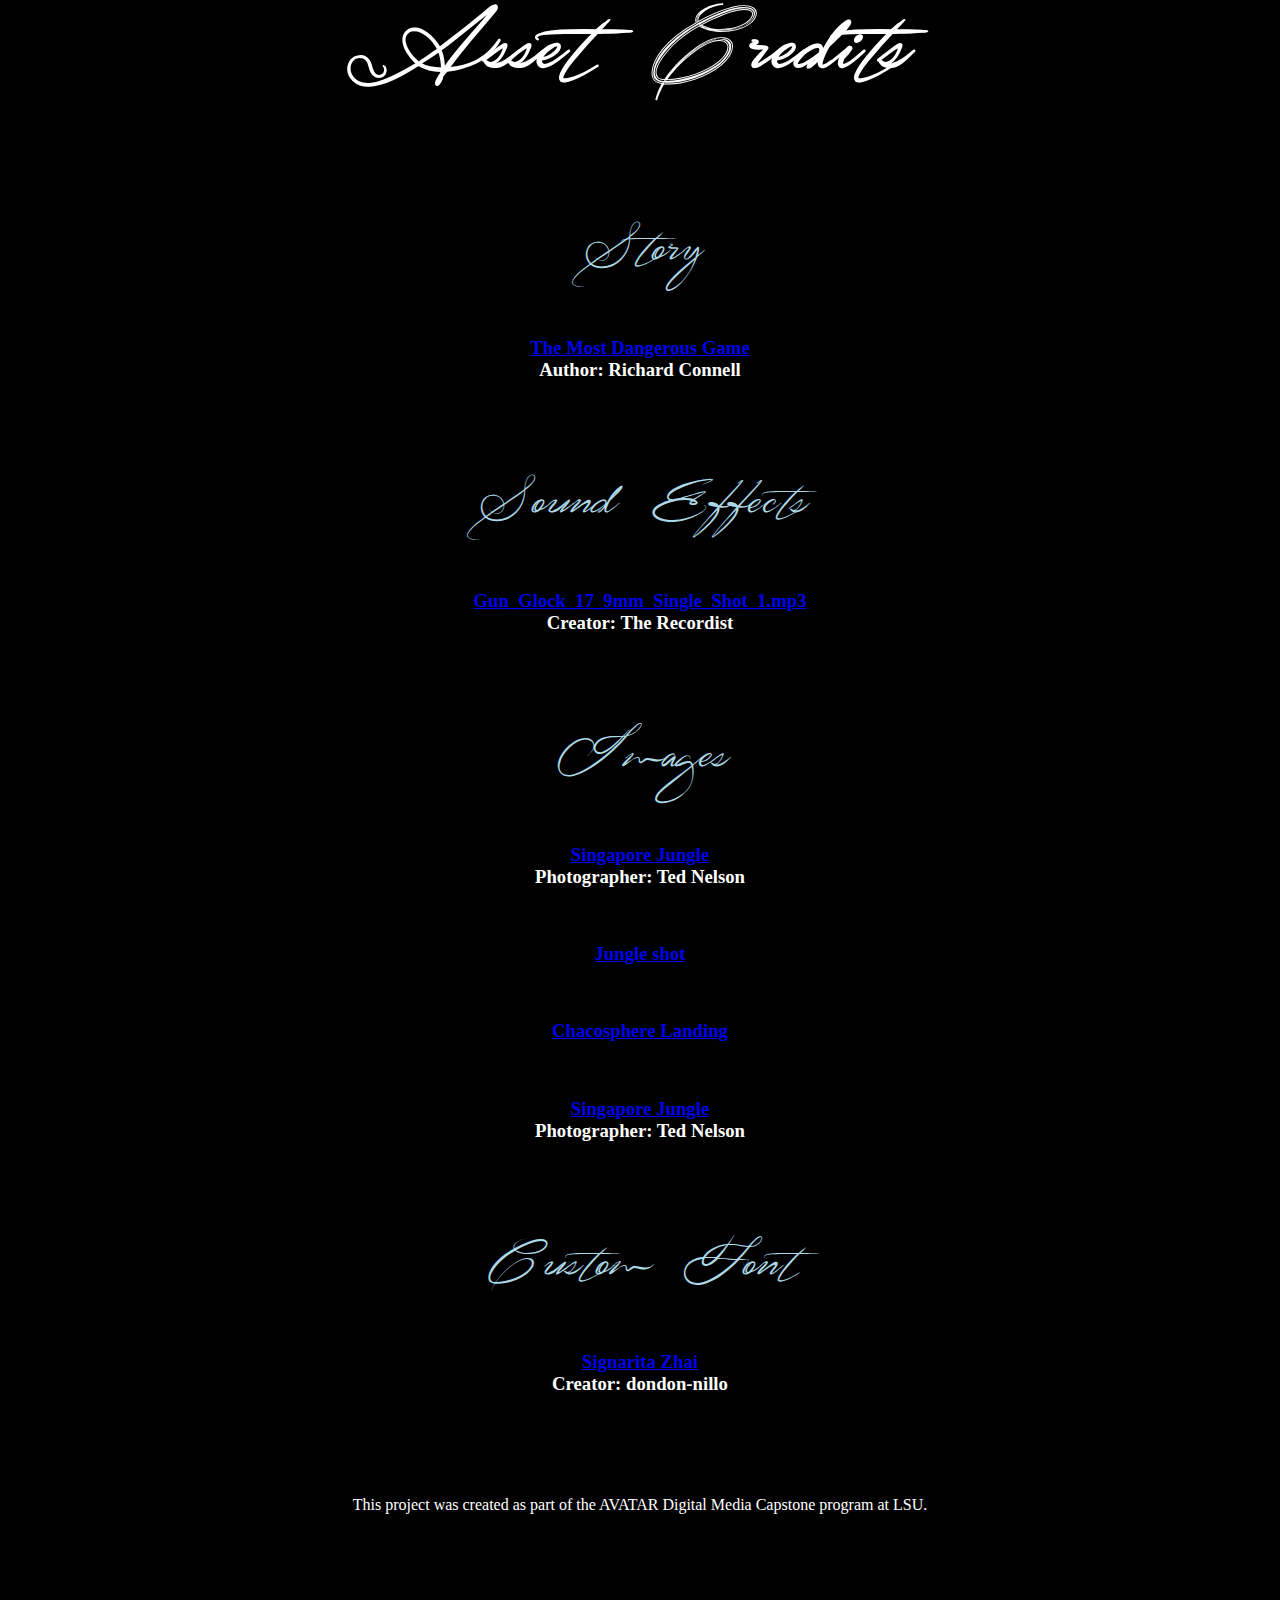
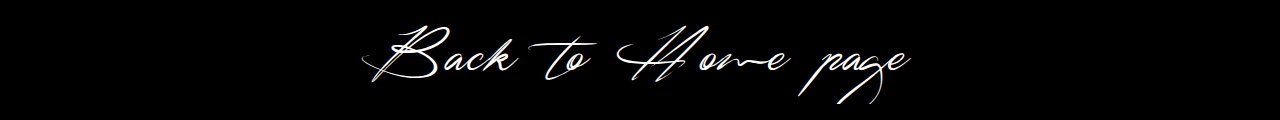
<file: CreditsHTML.html>
<html>
	<title>
		The Most Dangerous Game
	</title>
	
	<head>
		<link rel="stylesheet" type="text/css" href="resources/css/CreditsCSS.css">
	</head>
	
	<body>
		<h1 style="margin: auto auto; display: block" id="creditsHeader">
			Asset Credits
		</h1>
		

		<table width="100%" cellpadding ="0" cellspacing="10" border="0">
			<tr>
				<td width="50%" valign="top">

					<div class="assetType">
						Story
					</div>

					<h3>
						<a href="http://archive.org/stream/TheMostDangerousGame_129/danger.txt">The Most Dangerous Game</a> <br>
						Author: Richard Connell
					</h3>

					<br><br><br><br>
					<div class="assetType">
						Sound Effects
					</div>

					<h3>
						<a href="https://therecordist.com/free-sfx/">Gun_Glock_17_9mm_Single_Shot_1.mp3</a> <br>
						Creator: The Recordist
					</h3>

					<br><br><br><br>
					<div class="assetType">
						Images
					</div>

					<h3>
						<a href="http://travelingted.com/2012/03/13/hiking-swamps-and-jungles-in-singapore/">Singapore Jungle</a> <br>
						Photographer: Ted Nelson
					</h3>

					<br>
					<h3>
						<a href="http://trailinghusband.net/tag/monkeys/">Jungle shot</a> <br>
					</h3>

					<br>
					<h3>
						<a href="http://www.chacos.com/US/en/Chacosphere-Landing">Chacosphere Landing</a> <br>
					</h3>

					<br>
					<h3>
						<a href="http://travelingted.com/2012/03/13/hiking-swamps-and-jungles-in-singapore/">Singapore Jungle</a> <br>
						Photographer: Ted Nelson
					</h3>

					
					<br><br><br><br>
					<div class="assetType">
						Custom Font
					</div>


					<h3>
						<a href="http://www.dafont.com/signarita-zhai.font">Signarita Zhai</a> <br>
						Creator: dondon-nillo
					</h3>

					<br>

					<br>

				</td>
			</tr>
		</table>
		<br><br>
		<div id="project">
			This project was created as part of the AVATAR Digital Media Capstone program at LSU. <br> <br>
		</div>

		<br><br><br><br>
		<form action="./HomePageHTML.html">
            <input style="margin: 0 auto; display: block" type="submit" value="Back to Home page">
        </form>
	</body>
	
</html>
</file>
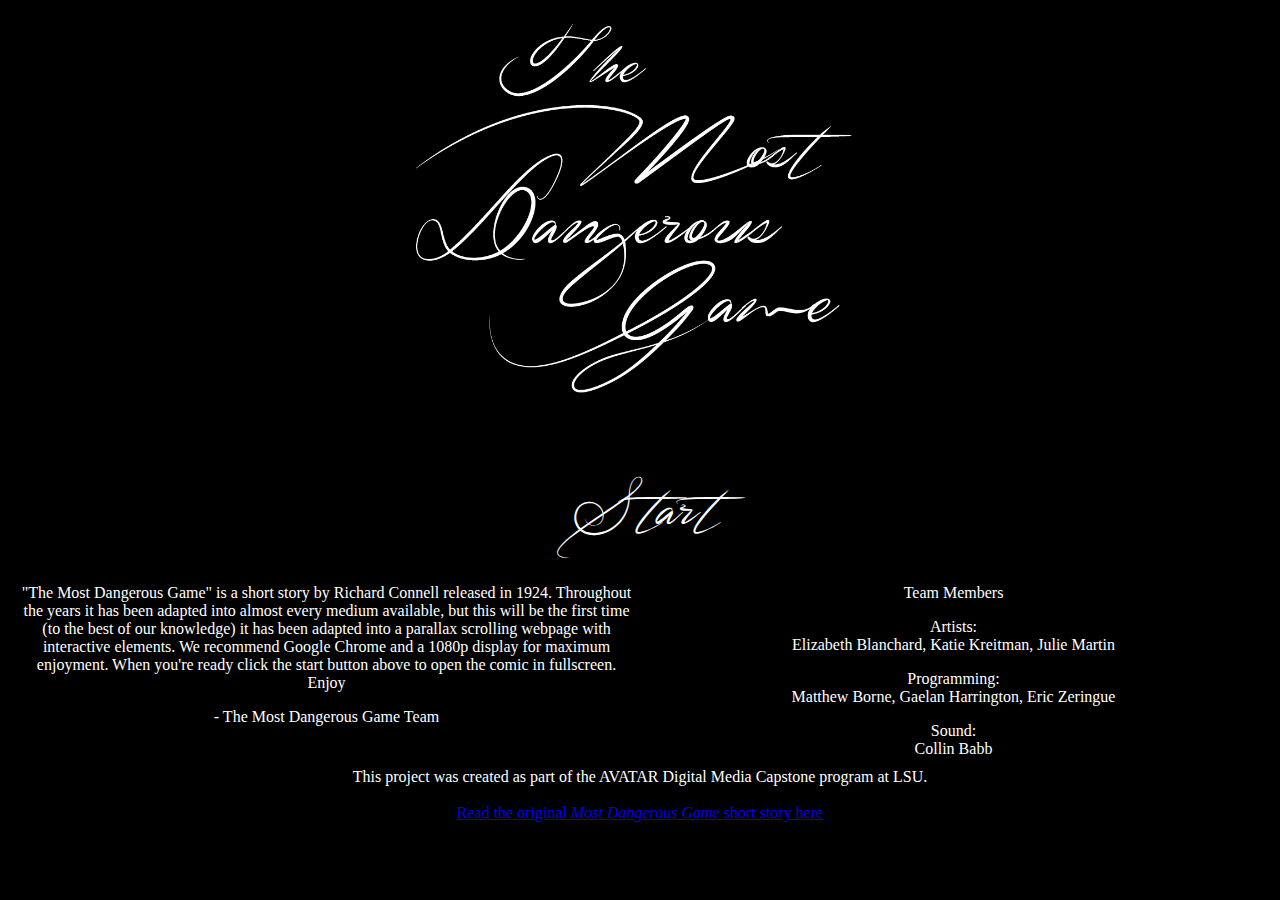
<file: HomePageHTML.html>
<html>
	<title>
		The Most Dangerous Game
	</title>
	
	<head>
		<link rel="stylesheet" type="text/css" href="resources/css/HomePageCSS.css">
	</head>
	
	<body>
		<div id="logo">
			<img id="logo" src="./resources/img/home/logo.png"> 
		</div>

		<div style="height:50px">
		</div>
		
		<form action="./Chapter1HTML.html">
            <input style="margin: 0 auto; display: block" type="submit" value="Start">
        </form>

		<table width="100%" cellpadding ="0" cellspacing="10" border="0">
			<tr>
				<td width="50%" valign="top">
					"The Most Dangerous Game" is a short story by Richard Connell released in 1924. Throughout the years it has been adapted into almost every medium available, but this will be the first time (to the best of our knowledge) it has been adapted into a parallax scrolling webpage with interactive elements. We recommend Google Chrome and a 1080p display for maximum enjoyment. When you're ready click the start button above to open the comic in fullscreen. Enjoy<p> - The Most Dangerous Game Team

					<p>
				</td>
				<td width="50%" valign="top">
					Team Members<p>
					Artists:<br>
					Elizabeth Blanchard, Katie Kreitman, Julie Martin<p>
					Programming:<br>
					Matthew Borne, Gaelan Harrington, Eric Zeringue<p>
					Sound:<br>
					Collin Babb
				</td>
			</tr>
		</table>
		<div id="project">
			This project was created as part of the AVATAR Digital Media Capstone program at LSU. <br> <br>
			<a href="http://archive.org/stream/TheMostDangerousGame_129/danger.txt"> Read the original <em> Most Dangerous Game </em> short story here </a>
		</div>
	</body>
	
</html>
</file>
<file: resources/css/CreditsCSS.css>
body{
	background-color: black;
	color: white;
	text-align:center;
}

@font-face {
    font-family: myFirstFont;
    src: url('signaritazhairhianne.ttf');
}

input[type=submit] {
    background-color: Transparent;
    background-repeat:no-repeat;
    border: none;
    cursor:pointer;
    /*overflow: hidden;*/
    outline:none;
    color: white;
    font-family: myFirstFont;
    font-size:2.5em;
    height: 100px;
    width: 1000px;
}

#creditsHeader {
    color: white;
    font-family: myFirstFont;
    font-size:3.5em;
    height: 200px;
    text-align:center;
    line-height: 150px;
}

.AssetType {
    color: lightblue;
    font-family: myFirstFont;
    font-size:2em;
    text-align:center;
    line-height: 100px;
}

input[type=submit]:hover {
    color: blue;
}

table{
	text-align:center;
}

#start {
	margin-left: auto;
    margin-right: auto;
	width: 7%;
}

#logo {
	width: 75%;
	height: auto;
	margin-left: auto;
    margin-right: auto;
}
</file>
<file: resources/css/HomePageCSS.css>
body{
	background-color: black;
	color: white;
	text-align:center;
}

@font-face {
    font-family: myFirstFont;
    src: url('signaritazhairhianne.ttf');
}

input[type=submit] {
    background-color: Transparent;
    background-repeat:no-repeat;
    border: none;
    cursor:pointer;
    /*overflow: hidden;*/
    outline:none;
    color: white;
    font-family: myFirstFont;
    font-size:2.5em;
    height: 100px;
    width: 500px;
}

input[type=submit]:hover {
    color: blue;
}

table{
	text-align:center;
}

#start {
	margin-left: auto;
    margin-right: auto;
	width: 7%;
}

#logo {
	width: 75%;
	height: auto;
	margin-left: auto;
    margin-right: auto;
}
</file>
